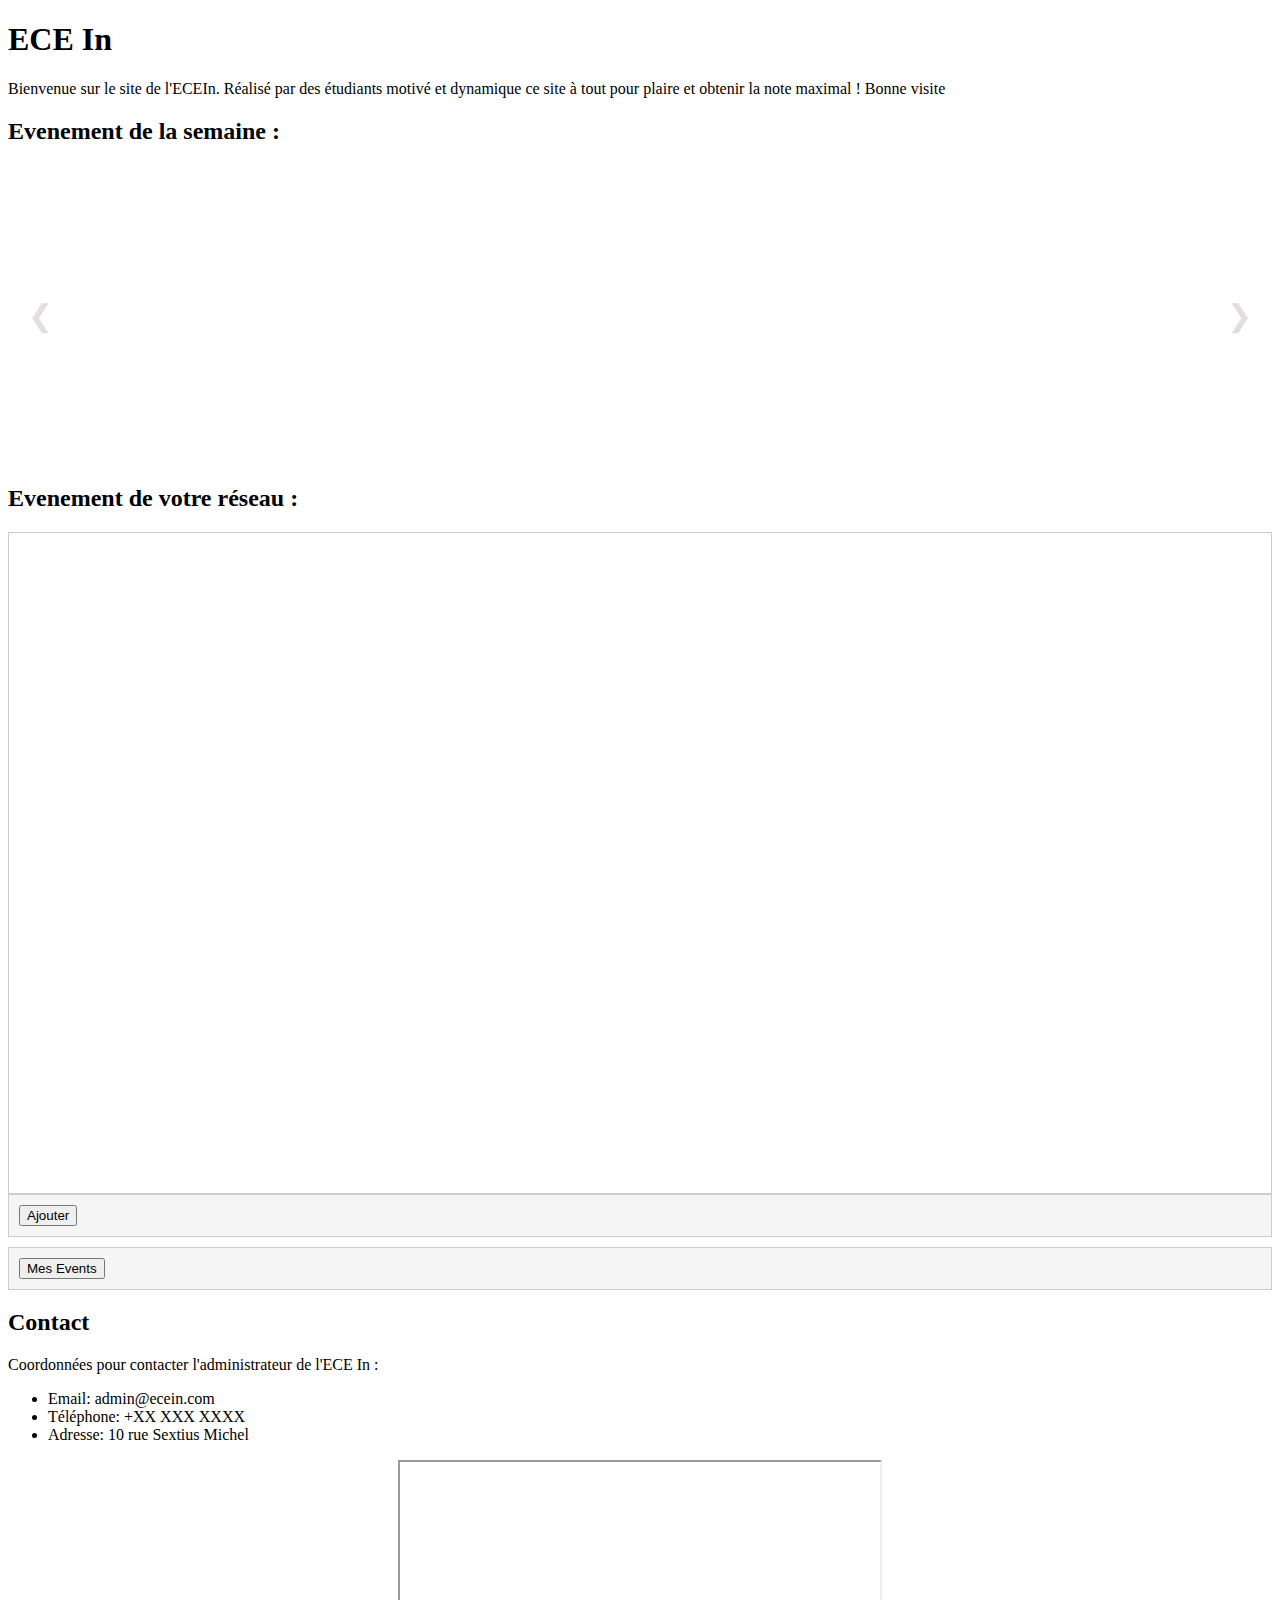
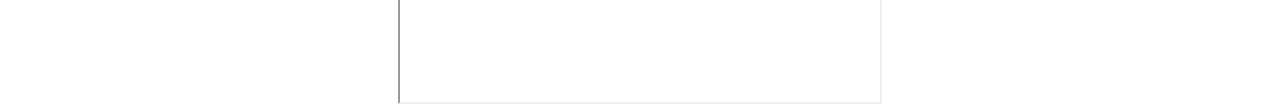
<file: accueil.html>
<!DOCTYPE html>
<html>
    <link rel="stylesheet" href="accueil.css">
        
    <h1>ECE In</h1>
    <p>Bienvenue sur le site de l'ECEIn. Réalisé par des étudiants motivé et dynamique ce site à tout pour plaire et obtenir la note maximal ! Bonne visite</p>

    <h2>Evenement de la semaine :</h2>
    <div id="event-title"></div>

    <!-- Carrousel d'images -->
    <div id="carousel">
    <div class="slides"></div>
    <a class="prev" onclick="changeSlide(-1)">&#10094;</a>
    <a class="next" onclick="changeSlide(1)">&#10095;</a>
    </div>

    <div id="event-description">    
    </div>
    <!--Fin du Carrousel d'images-->

    
    <h2>Evenement de votre réseau :</h2>

    <!-- Evenement du reseau -->
    <div id="evenement_reseau"></div>
    <!--Fin des evenement du reseau-->

    <div id="boutonAjoutEvent">
        <button id="btn_ajout">Ajouter</button>
        <form id="eventForm">
            <label>
                Titre : 
                <input type="text" id="title" required>
            </label>
            <label>
                Description :
                <input type="text" id="description" required>
            </label>
            <label>
                Date :
                <input type="date" id="date" required>
            </label>
            <label>
                Image : 
                <input type="file" id="image" multiple>
            </label>
            <input type="submit" value="Envoyer">
        </form>
    </div>

    <div id="boutonAfficherEvent">
        <div id="modifEvent"></div>
    </div>
        

    <section>
    <h2>Contact</h2>
    <p>Coordonnées pour contacter l'administrateur de l'ECE In :</p>
    <ul>
        <li>Email: <a href="mailto:admin@ecein.com" class="access_mail">admin@ecein.com</a></li>
        <li>Téléphone: <a href="tel:+33 7 83 81 27 71" class="access_tel">+XX XXX XXXX</a></li>
        <li>Adresse: 10 rue Sextius Michel</li>
    </ul>
    <!-- Carte Google Maps ou autre pour afficher la localisation -->

    <div class="map-container">
        <iframe src="https://www.google.com/maps/embed?pb=!1m18!1m12!1m3!1d2625.3662942986666!2d2.28637721567414!3d48.85122517928691!2m3!1f0!2f0!3f0!3m2!1i1024!2i768!4f13.1!3m3!1m2!1s0x47e6701b4f58251b%3A0x167f5a60fb94aa76!2sECE%20-%20Ecole%20d&#39;ing%C3%A9nieurs%20-%20Engineering%20school.!5e0!3m2!1sfr!2sfr!4v1685550702088!5m2!1sfr!2sfr" allowfullscreen="" loading="lazy" referrerpolicy="no-referrer-when-downgrade"></iframe>
    </div>

    </section>

    <script src="https://cdnjs.cloudflare.com/ajax/libs/jquery/3.3.1/jquery.min.js"></script>
    <script src="accueil.js"></script>
    <script src="accueil_user.js"></script>
    <script src="ajout_event.js"></script>
    <script src="modifEvent.js"></script>
</html>
</file>
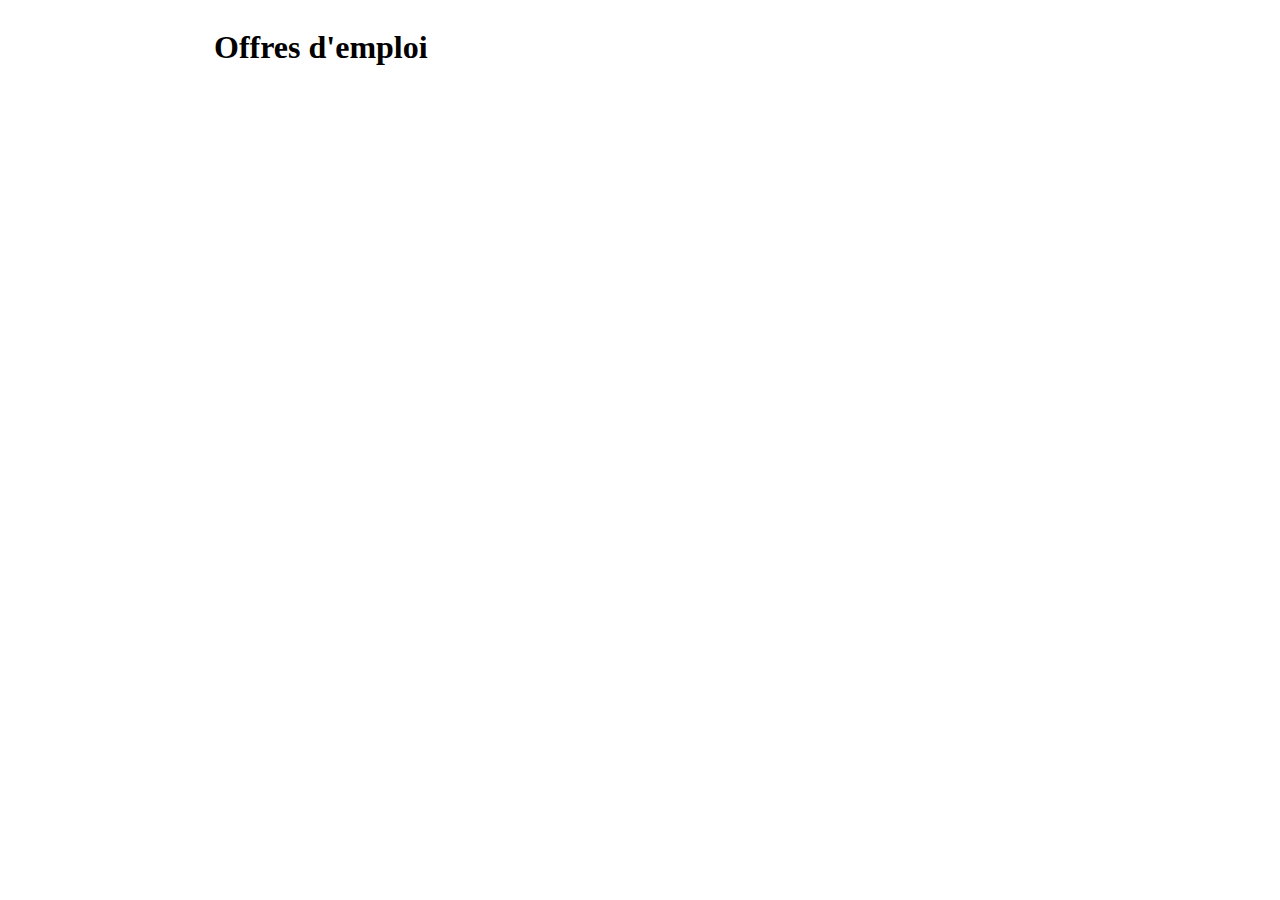
<file: emplois.html>
<!DOCTYPE html>
<html>
  <link rel="stylesheet" type="text/css" href="emplois.css">
  
    
  
  <div class="colonne-gauche">
    <h1>Offres d'emploi</h1>
    <div id="offre-emploi">
      <div id="conteneur-cdi" class="offre-emploi-categorie"></div>
      <div id="conteneur-cdd" class="offre-emploi-categorie"></div>
      <div id="conteneur-stage" class="offre-emploi-categorie"></div>
      <div id="conteneur-alternance" class="offre-emploi-categorie"></div>
    </div>
  </div>
  

  </div>

  <div class="colonne-droite">
    <div id="offre-emploi2">
      <div id="conteneur" class="offre"></div>
    </div>
  </div>

  <script src="emplois.js"></script>
  
        
  
    
</html>
</file>
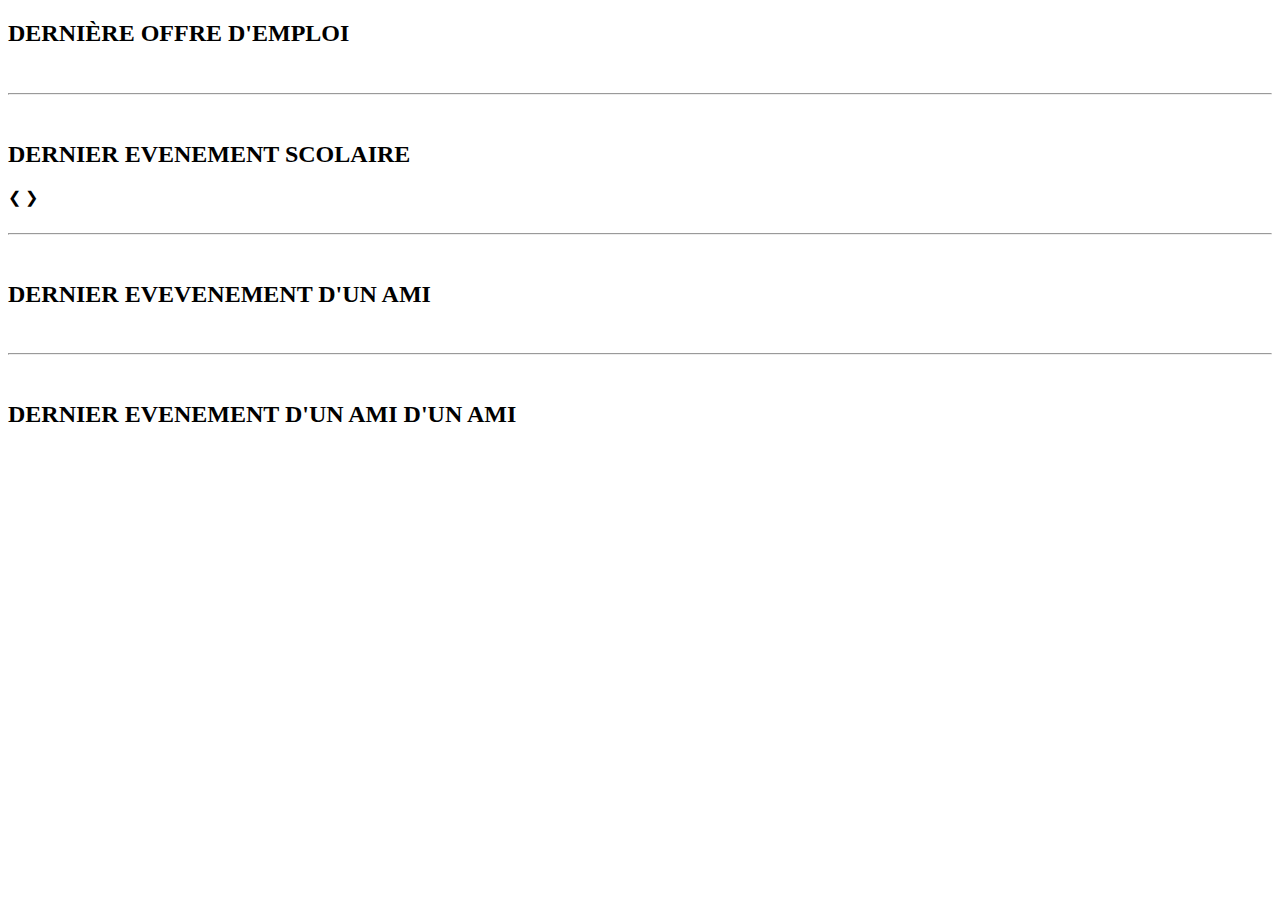
<file: notification.html>
<!DOCTYPE html>
<html>
  <link rel="stylesheet" type="text/css" href="notification.css">

  <h2>DERNIÈRE OFFRE D'EMPLOI</h2>
  <div id="DerniereOffre"></div>

  <br>
  <hr>
  <br>

  <h2>DERNIER EVENEMENT SCOLAIRE</h2>
  <div id="event-title"></div>

    <!-- Carrousel d'images -->
    <div id="carousel">
    <div class="slides"></div>
    <a class="prev" onclick="changeSlide(-1)">&#10094;</a>
    <a class="next" onclick="changeSlide(1)">&#10095;</a>
  </div>
  <div id="DernierEvenement"></div>

  <br>
  <hr>
  <br>

  <h2>DERNIER EVEVENEMENT D'UN AMI</h2>
  <div id="event-title2"></div>
  <div id="DernierEvenementAmis"></div>

  <br>
  <hr>
  <br>

  <h2>DERNIER EVENEMENT D'UN AMI D'UN AMI</h2>
  <div id="event-title3"></div>
  <div id="DernierEvenementAmisAmis"></div>

  <script src="notification.js"></script>

</html>
</file>
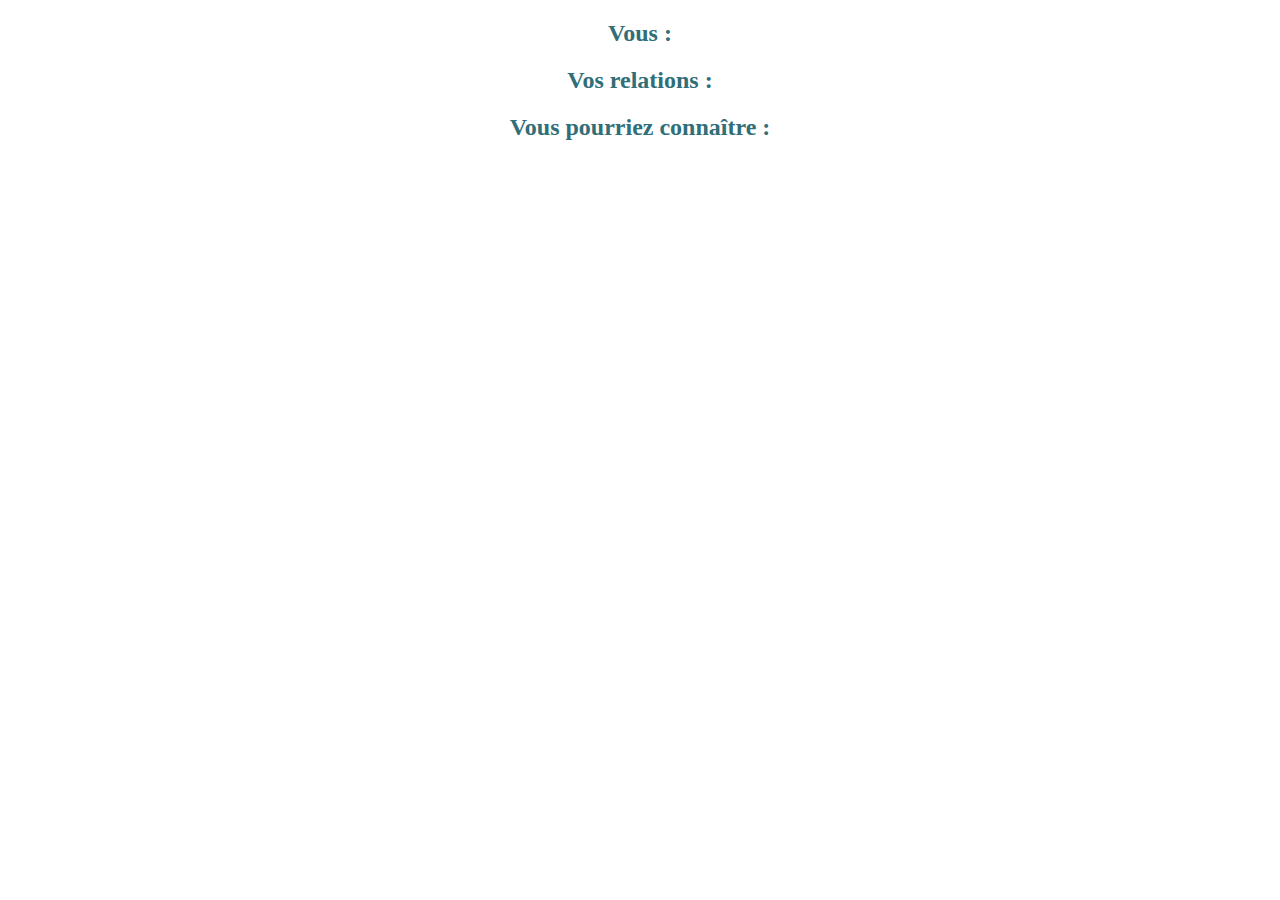
<file: reseau.html>
<!DOCTYPE html>
<html>

  <link rel="stylesheet" type="text/css" href="reseau.css">

  <div id="vous">
    <h2>Vous :</h2>
  </div>

  <div id="abonnements">
    <h2>Vos relations :</h2>

  </div>

  <div id="recommandations">
    <h2>Vous pourriez connaître :</h2>
  </div>

  <script src="https://ajax.googleapis.com/ajax/libs/jquery/3.6.0/jquery.min.js"></script>
  <script src="reseau.js"></script>

</html>
</file>
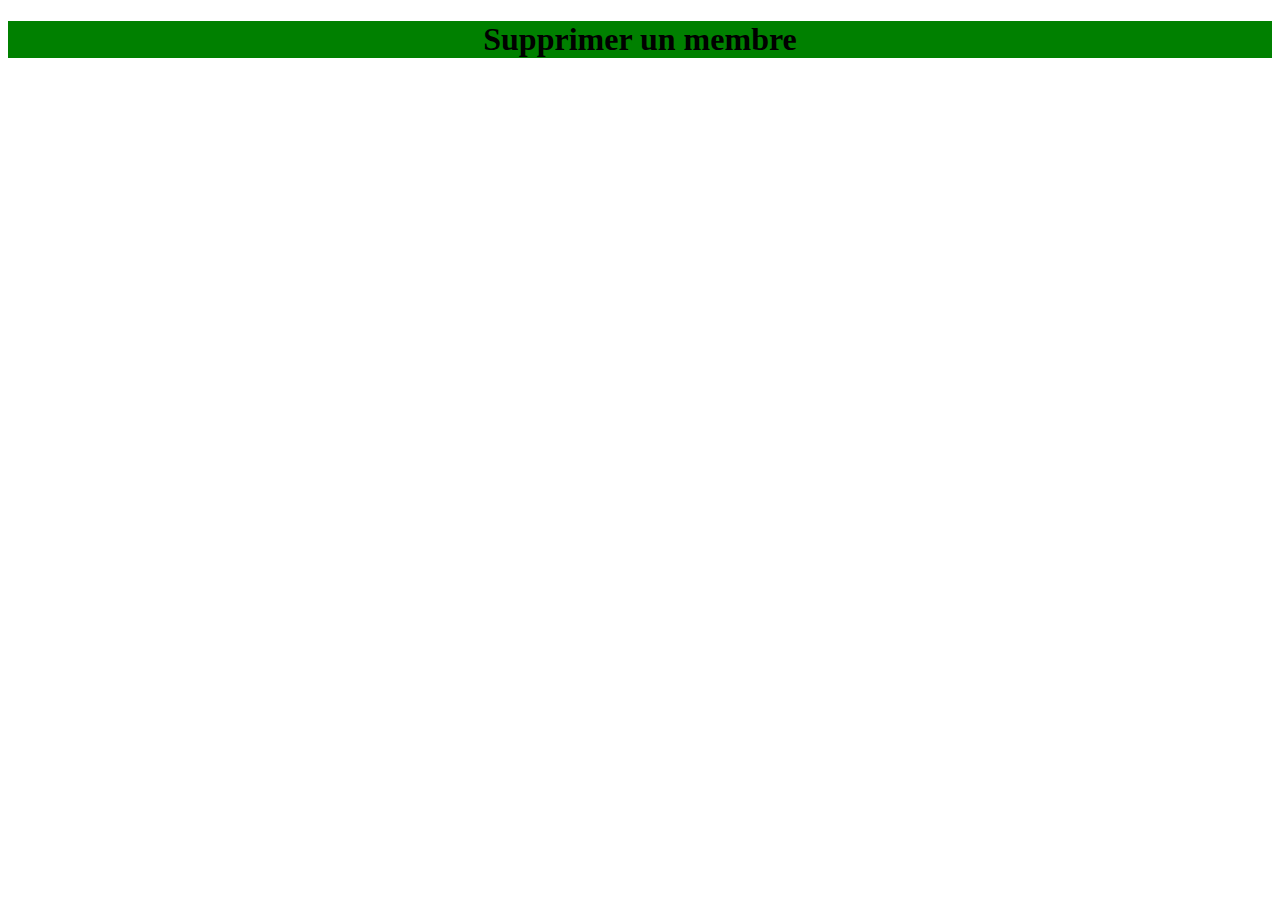
<file: supprimer_membre.html>
<!DOCTYPE html>
<html>
    <link rel="stylesheet" href="supprimer_membre.css">
    <h1 class ="titre">Supprimer un membre</h1>
    <div id="membres" class="membres"> 

    </div>
    <script src="supprimer_membre.js"></script>
</html>
</file>
<file: accueil.css>
/*------------------------------------------
      MESSAGERIE
  ------------------------------------------*/
  
#general {
    margin-bottom: 1em;
}

#general .wrapper {
    display: flex;
    flex-direction: column;
    justify-content: space-evenly;
    align-items: center;
    height: 100%;
}

#general h1 {
    margin: 0;
    color: #306E78;
    font-size: 2em;
    text-align: center;
    padding: 0;
    margin-top: 0.5em;
    margin-bottom: 0.5em;
    max-width: 100%;
    width: auto;
}

#general h2 {
    margin: 0;
    color: #306E78;
    font-size: 1.5em;
    text-align: center;
    padding: 0;
    margin-top: 0.5em;
    margin-bottom: 0.5em;
    max-width: 100%;
    width: auto;
}

#general h3{
    margin: 0;
    color: #306E78;
    font-size: 1em;
    text-align: center;
    padding: 0;
    margin-top: 0.5em;
    margin-bottom: 0.5em;
    max-width: 100%;
    width: auto;
}

#general p {
    margin: 0;
    padding: 0;
    max-width: 100%;
    width: auto;
    text-align: center;
}

#general section {
    display: flex;
    flex-direction: column;
    justify-content: space-evenly;
    align-items: center;
    height: 100%;
    background-color:transparent;
}

/* Carousel */

#carousel {
    position: relative;
    width: 100%;
    height: 300px;

    
  }

#event-title{
    text-align: center;
    font-size: 1.25em;
    font-weight: bold;
    color: #4f5658;
    margin-top: 0.5em;
    margin-bottom: 0.5em;
}

#event-description{
    text-align: center;
    font-size: 1em;
    color: #000000;
    margin-top: 0.5em;
    margin-bottom: 0.5em;
}

.slides {
    display: flex;
    width: 100%;
    height: 100%;
}
  
.slides img {
    width: 100%;
    height: 100%;
    object-fit: cover;
}
  
.prev, .next {
    position: absolute;
    top: 50%;
    transform: translateY(-50%);
    font-size: 30px;
    padding: 10px;
    color: rgba(186, 181, 181, 0.457);
    cursor: pointer;
}
  
.prev {
    left: 10px;
}
  
.next {
    right: 10px;
}

/* Pour la map */

.map-container {
    display: flex;
    justify-content: center;
    align-items: center;
    height: 100%;
  }
  
  .map-container iframe {
    width: 30em;
    height: 15em;
  }
  
/* Contact */

a {
    color: black;
    text-decoration: none; 
}

a:hover {
    color: blue; 
    text-decoration: underline; 
}

/* événements du réseau */

#evenement_reseau {
    border: 1px solid #ccc;
    padding: 10px;
    height: 40em;
    overflow: auto;
    max-height: 40em;
    display: flex;
    flex-direction: row;
    justify-content: space-evenly;
    flex-wrap: wrap;
}
  
#evenement_reseau .wrapper {
    display: flex;
    flex-direction: column;
    justify-content: space-evenly;
    align-items: center;
    height: 100%;
}

#evenement_reseau img{
    width: 25%;
}

/*      ************************************/
#boutonAjoutEvent {
    border: 1px solid #ccc;
    padding: 10px;
    overflow: auto;
    background-color: #f5f5f5;
    margin-bottom: 10px;
    /* Ajoutez d'autres propriétés CSS selon vos besoins */
  }
  
  #boutonAjoutEvent button {
    margin-right: 10px;
    /* Ajoutez d'autres propriétés CSS selon vos besoins */
  }
  
  #boutonAjoutEvent form {
    margin-top: 10px;
    /* Ajoutez d'autres propriétés CSS selon vos besoins */
  }
  
  #boutonAjoutEvent label {
    display: block;
    margin-bottom: 5px;
    /* Ajoutez d'autres propriétés CSS selon vos besoins */
  }
  
  #boutonAjoutEvent input,
  #boutonAjoutEvent textarea {
    width: 100%;
    padding: 5px;
    margin-bottom: 10px;
    /* Ajoutez d'autres propriétés CSS selon vos besoins */
  }
  
  #boutonAjoutEvent button[type="submit"] {
    background-color: #4caf50;
    color: white;
    /* Ajoutez d'autres propriétés CSS selon vos besoins */
  }

  #boutonAfficherEvent {
    border: 1px solid #ccc;
    padding: 10px;
    overflow: auto;
    background-color: #f5f5f5;
    margin-bottom: 10px;
    /* Ajoutez d'autres propriétés CSS selon vos besoins */
}

#boutonAfficherEvent button {
    margin-right: 10px;
    /* Ajoutez d'autres propriétés CSS selon vos besoins */
}

#boutonAfficherEvent form {
    margin-top: 10px;
    /* Ajoutez d'autres propriétés CSS selon vos besoins */
}

#boutonAfficherEvent label {
    display: block;
    margin-bottom: 5px;
    /* Ajoutez d'autres propriétés CSS selon vos besoins */
}

#boutonAfficherEvent input,
#boutonAfficherEvent textarea {
    width: 100%;
    padding: 5px;
    margin-bottom: 10px;
    /* Ajoutez d'autres propriétés CSS selon vos besoins */
}

#boutonAfficherEvent button[type="submit"] {
    background-color: #4caf50;
    color: white;
    /* Ajoutez d'autres propriétés CSS selon vos besoins */
}

#eventForm{
    display: none;
}

.event{
    display: flex;
    flex-direction: column;
    justify-content: space-evenly;
    align-items: center;
    border: black solid 5px;
    border-radius: 10px;
    margin-bottom: 2%;
    width: 40%;
}
  
.event-title{
    font-weight: bold;
    margin-bottom: 2%;
    background-color: transparent;
    font-size: 2em;
}

.commentaire{
    margin-left: 3%;
    margin-bottom: 2%;
    background-color: transparent;
    color: white;
    font-size: 0.7em;
}

.auteur{
    margin-left: 1%;
    background-color: transparent;
    color: rgb(103, 101, 101);
    font-size: 0.5em;
    text-transform: uppercase;
}

.commentaires-container{
    overflow-y: scroll;
    margin-top: 1%;
    margin-bottom: 2%;
    background-color: rgb(45, 45, 45);
    border-radius: 10px;
    width: 60%;
    height: 20vh;
    font-size: 1.5em;
    border: #000000 solid 1px;
}

.buttonCommentaire{
    margin-bottom: 2%;
    background-color: #03e9f4;
    font-size: 1.5em;
}

.comment-input{
    margin-bottom: 2%;
    background-color: black;
    font-size: 1.5em;
}

.buttonEnvoyerCommentaire{
    margin-bottom: 2%;
    background-color: #03e9f4;
    font-size: 1.5em;
}



/*.heart {
    width: 50px;
    height: 50px;
    
    border: none;
    position: relative;
  }
  
  .heart:before,
  .heart:after {
    content: "";
    position: absolute;
    width: 50px;
    height: 80px;
    background-color: red;
    border-radius: 50px 50px 0 0;
  }
  
  .heart:before {
    top: -20px;
    left: 0;
    transform: rotate(-30deg);
  }
  
  .heart:after {
    top: -20px;
    left: 50px;
    transform: rotate(30deg);
  }
  
 */
</file>
<file: emplois.css>
/*#emplois {
  padding: 20px;
  margin-top: 20px;
}

#emplois h2 {
  font-size: 24px;
  margin-bottom: 10px;
}*/

.colonne-gauche {
  width: 45%;
  float: left;
  text-align: center;
  
}

.colonne-droite {
width: 45%;
float: right;
margin-right: 2%;
}

.offre-emploi,
.offre-emploi2 {
margin-bottom: 12px;
margin-top: 20px;
border: 1px solid black;
border-radius: 5px;
background-color: white;
text-align: center;
width: 100%;
margin-left: 5%;
margin-right: 5%;
padding: 10px;
}

.offre-emploi h3,
.offre-emploi2 h3 {
font-size: 20px;
margin-bottom: 5px;
}

.offre-emploi p,
.offre-emploi2 p {
margin-bottom: 5px;
font-size: 15px;
}

.offre-emploi:hover{
background-color: #306e78;
color: white;
}
.offre-emploi-categorie h2{
  text-align: center;
  margin-left: 10%;
}

h1 {
text-align: center;
margin-left: 10%;
}

.offre-emploi-categorie p {
text-align: center;
margin-left: 5%;
}


.bouton {
margin-top: 10%;

margin-left: 15%;
background-color: #306e78; 
color: #fff; 
font-size: 16px; 
padding: 10px 20px;
border-radius: 5px;
}


.bouton:hover {
background-color: green;
}

.offre{
margin-right: 5%;
}

.bouton2 {
  margin-top: 10%;
  
  margin-left: 5%;
  background-color: #306e78; 
  color: #fff; 
  font-size: 10px; 
  padding: 7px 14px;
  border-radius: 5px;
}

.bouton2:hover {
  background-color: green;
  }
</file>
<file: notification.css>
/*------------------------------------------
      NOTIFICATION
  ------------------------------------------*/
</file>
<file: reseau.css>
/*------------------------------------------
    RESEAU
------------------------------------------*/

  
#abonnements h2 {
    font-size: 1.5em;
    margin-bottom: 0.5em;
    
}
  
.profil-abonnement {
    margin-bottom: 2em;
    margin-left: 8em;
    margin-right: 8em;
    border: 0.1em solid #a1d3db;
    border-radius: 5px;
    background-color: #d5ebef;
    text-align: center;
    padding-bottom: 1em;
}

.profil-abonnement img {
    width: 4em;
    height: 4em;
    border-radius: 50px;
    display: inline-block; 
    vertical-align: middle;
    border: #a1d3db 2px solid;
    margin-right: 2em; 
}

.profil-abonnement h3 {
    font-size: 1em;
    margin-bottom: 0.5em;
}
  
.profil-abonnement p {
    display: inline-block; /* Ajoutez cette ligne pour aligner le paragraphe à côté de l'image */
}

#recommandations h2 {
    font-size: 1.5em;
    margin-bottom: 0.5em;
  }
  
.ami {
  margin-bottom: 2em;
  margin-left: 8em;
  margin-right: 8em;
  border: 0.1em solid #d7efdd;
  border-radius: 5px;
  background-color: #c0e0c8;
  text-align: center;
  padding-bottom: 1em;
}

.ami img {
  width: 4em;
  height: 4em;
  border-radius: 50px;
  display: inline-block;
  vertical-align: middle;
  border: #d7efdd 2px solid;
  margin-right: 2em;
}

.ami h3 {
  font-size: 1em;
  margin-bottom: 0.5em;
}

.ami p {
  display: inline-block;
}


.profil-moi {
  margin-bottom: 2em;
  margin-left: 7em;
  margin-right: 7em;
  border: 0.1em solid #306E78;
  border-radius: 5px;
  background-color: #306E78;
  text-align: center;
  padding-bottom: 1em;
  color:white;
}

.profil-moi img {
  width: 4em;
  height: 4em;
  border-radius: 50px;
  display: inline-block; 
  vertical-align: middle; 
  margin-right: 2em; 
  border: #ffffff 2px solid;
}

.profil-moi h3 {
  font-size: 1em;
  margin-bottom: 0.5em;
}

.profil-moi p {
  display: inline-block; /* Ajoutez cette ligne pour aligner le paragraphe à côté de l'image */
}

h2 {
  font-size: 1.5em;
  margin-bottom: 0.5em;
  color: #306E78;
  text-align: center;
}
</file>
<file: supprimer_membre.css>
.titre {
    text-align: center;
    background-color: green;
}

.membres {
    background-color: red;
    display: flex;
    flex-wrap: wrap;
  }
  
  .membre {
    background-color: blue;
    width: calc(33.33% - 10px); /* Réglez la largeur en fonction du nombre de div que vous voulez afficher par ligne */
    margin: 5px;
  }
  
.photo_profil {
    max-width: 10%;
}
</file>
